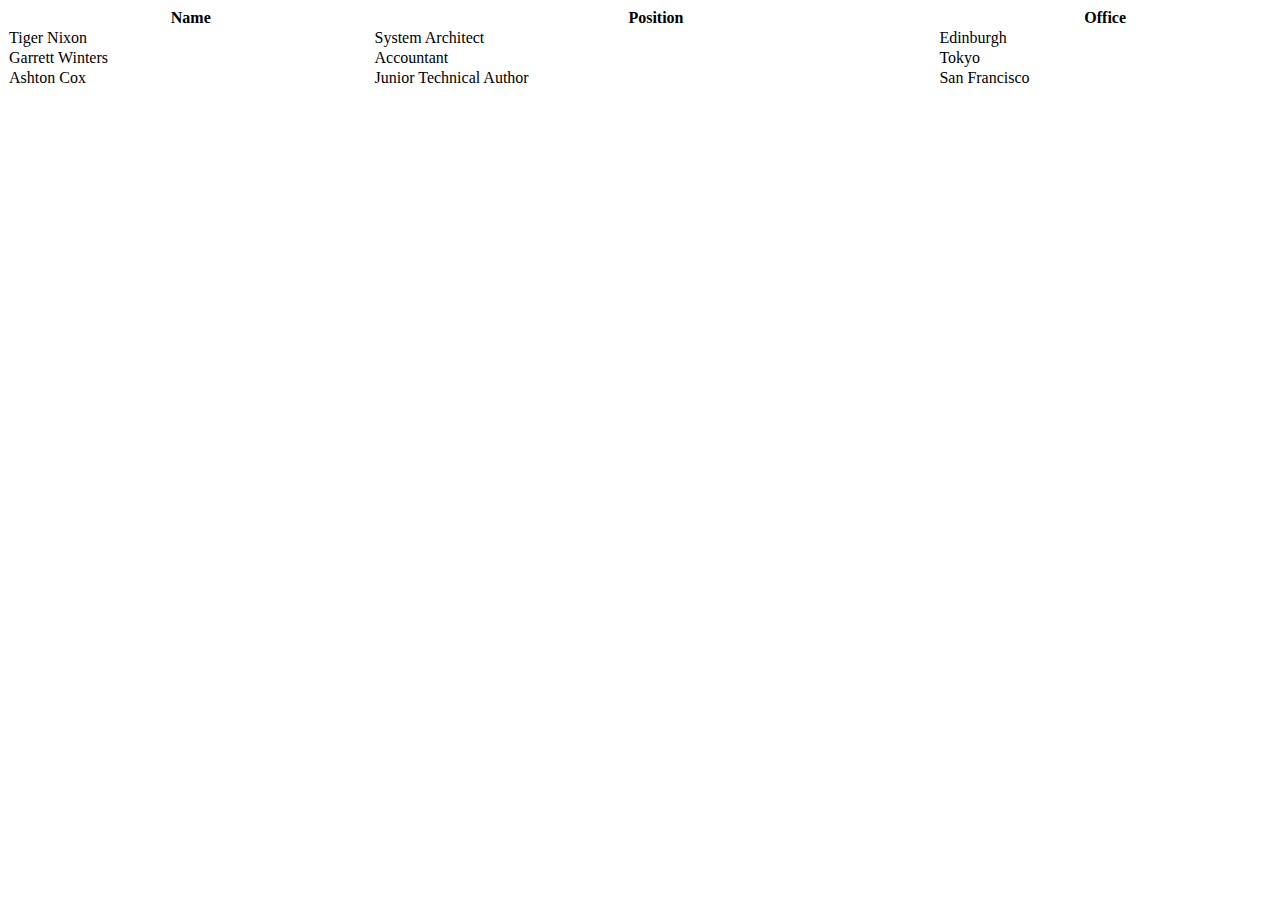
<file: templates/sample.html>
<html>
<head>
  <link rel="stylesheet" type="text/css" href="https://cdn.datatables.net/1.10.12/css/jquery.dataTables.min.css">
  <script type="text/javascript" src="https://code.jquery.com/jquery-1.12.3.min.js"></script>
  <script type="text/javascript" src="https://cdn.datatables.net/v/dt/dt-1.10.12/datatables.min.js"></script>
</head>
<body>
<table id="example" class="display" width="100%" cellspacing="0">
        <thead>
            <tr>
                <th>Name</th>
                <th>Position</th>
                <th>Office</th>
            </tr>
        </thead>
        <tbody>
            <tr>
                <td>Tiger Nixon</td>
                <td>System Architect</td>
                <td>Edinburgh</td>
            </tr>
            <tr>
                <td>Garrett Winters</td>
                <td>Accountant</td>
                <td>Tokyo</td>
            </tr>
            <tr>
                <td>Ashton Cox</td>
                <td>Junior Technical Author</td>
                <td>San Francisco</td>
            </tr>
       </tbody>
    </table>
  <script>
  $(function(){
    $("#example").dataTable();
  })
  </script>
</body>
</html>
</file>
